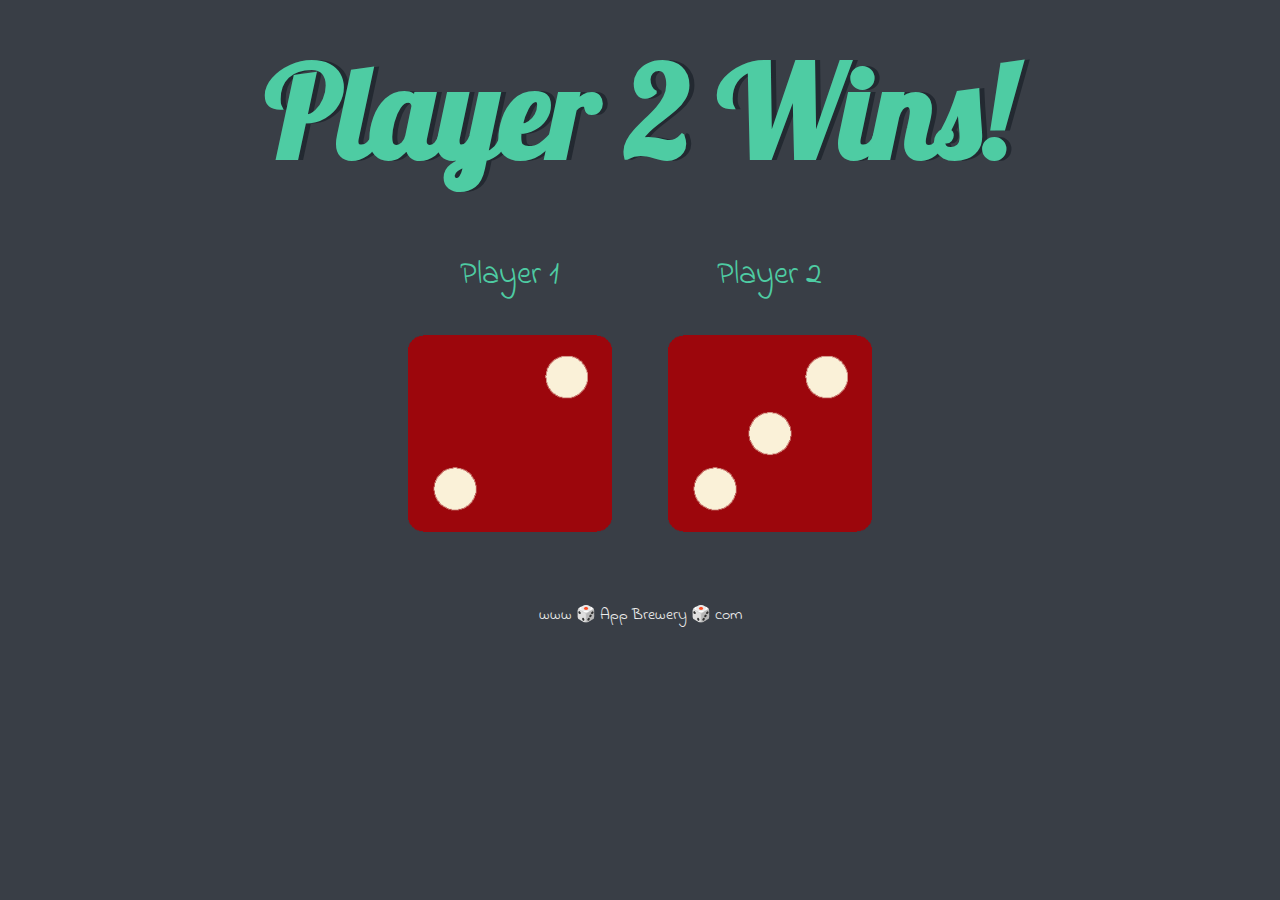
<file: index.html>
<!DOCTYPE html>
<html lang="en" dir="ltr">
  <head>
    <meta charset="utf-8" />
    <title>Dicee</title>
    <link rel="stylesheet" href="styles.css" />
    <link
      href="https://fonts.googleapis.com/css?family=Indie+Flower|Lobster|Roboto|Montserrat"
      rel="stylesheet"
    />
  </head>
  <body>
    <div class="container">
      <h1>Refresh Me</h1>

      <div class="dice">
        <p>Player 1</p>
        <img class="img1" src="images/dice6.png" />
      </div>

      <div class="dice">
        <p>Player 2</p>
        <img class="img2" src="images/dice6.png" />
      </div>
    </div>
    <script src="index.js" charset="utf-8"></script>
    <footer>www 🎲 App Brewery 🎲 com</footer>
  </body>
</html>
</file>
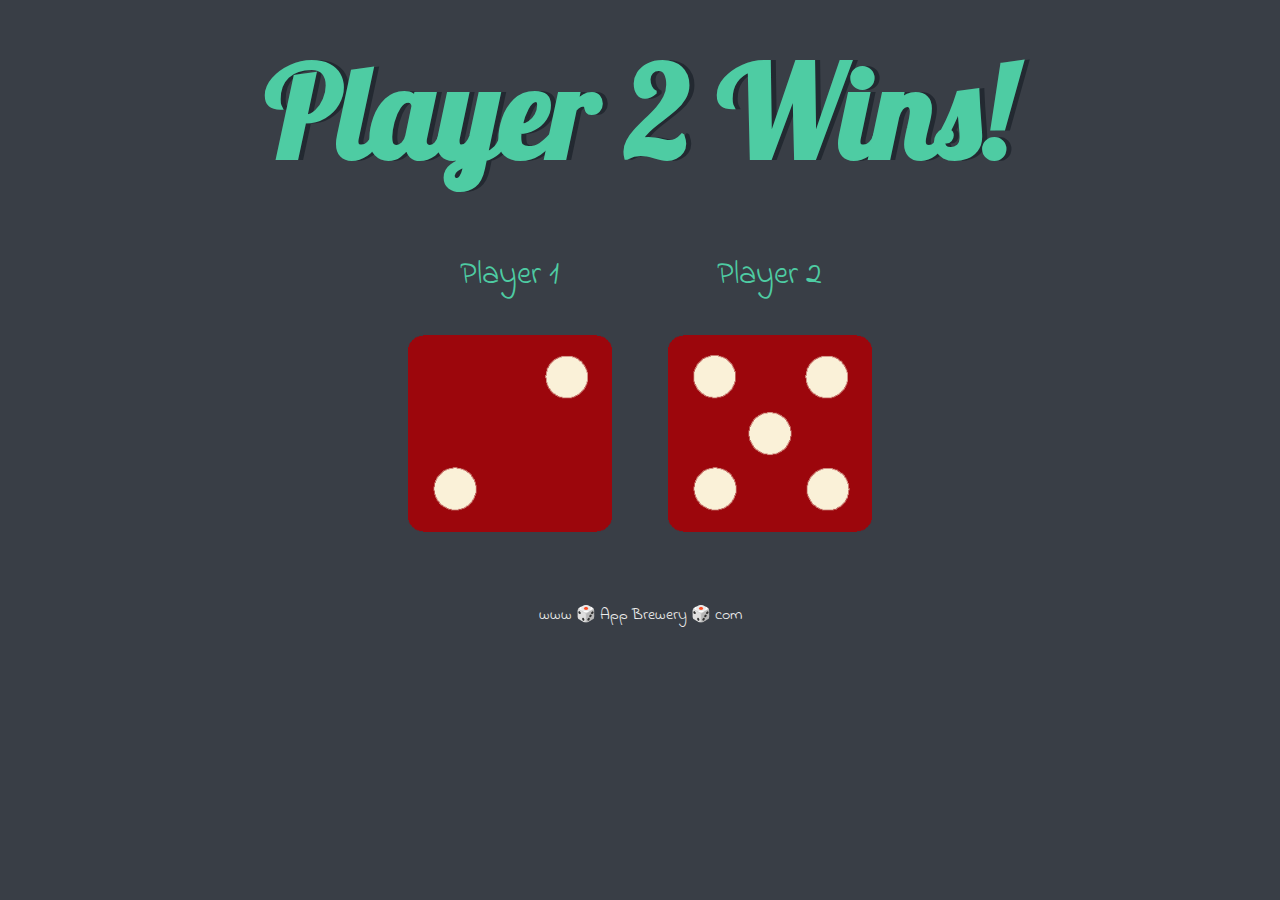
<file: dicee.html>
<!DOCTYPE html>
<html lang="en" dir="ltr">
  <head>
    <meta charset="utf-8" />
    <title>Dicee</title>
    <link rel="stylesheet" href="styles.css" />
    <link
      href="https://fonts.googleapis.com/css?family=Indie+Flower|Lobster"
      rel="stylesheet"
    />
  </head>
  <body>
    <div class="container">
      <h1>Refresh Me</h1>

      <div class="dice">
        <p>Player 1</p>
        <img class="img1" src="images/dice6.png" />
      </div>

      <div class="dice">
        <p>Player 2</p>
        <img class="img2" src="images/dice6.png" />
      </div>
    </div>
    <script src="index.js" charset="utf-8"></script>
    <footer>www 🎲 App Brewery 🎲 com</footer>
  </body>
</html>
</file>
<file: styles.css>
.container {
  width: 70%;
  margin: auto;
  text-align: center;
}

.dice {
  text-align: center;
  display: inline-block;

}

body {
  background-color: #393E46;
}

h1 {
  margin: 30px;
  font-family: 'Lobster', cursive;
  text-shadow: 5px 0 #232931;
  font-size: 8rem;
  color: #4ECCA3;
}

p {
  font-size: 2rem;
  color: #4ECCA3;
  font-family: 'Indie Flower', cursive;
}

img {
  width: 80%;
}

footer {
  margin-top: 5%;
  color: #EEEEEE;
  text-align: center;
  font-family: 'Indie Flower', cursive;

}
</file>
